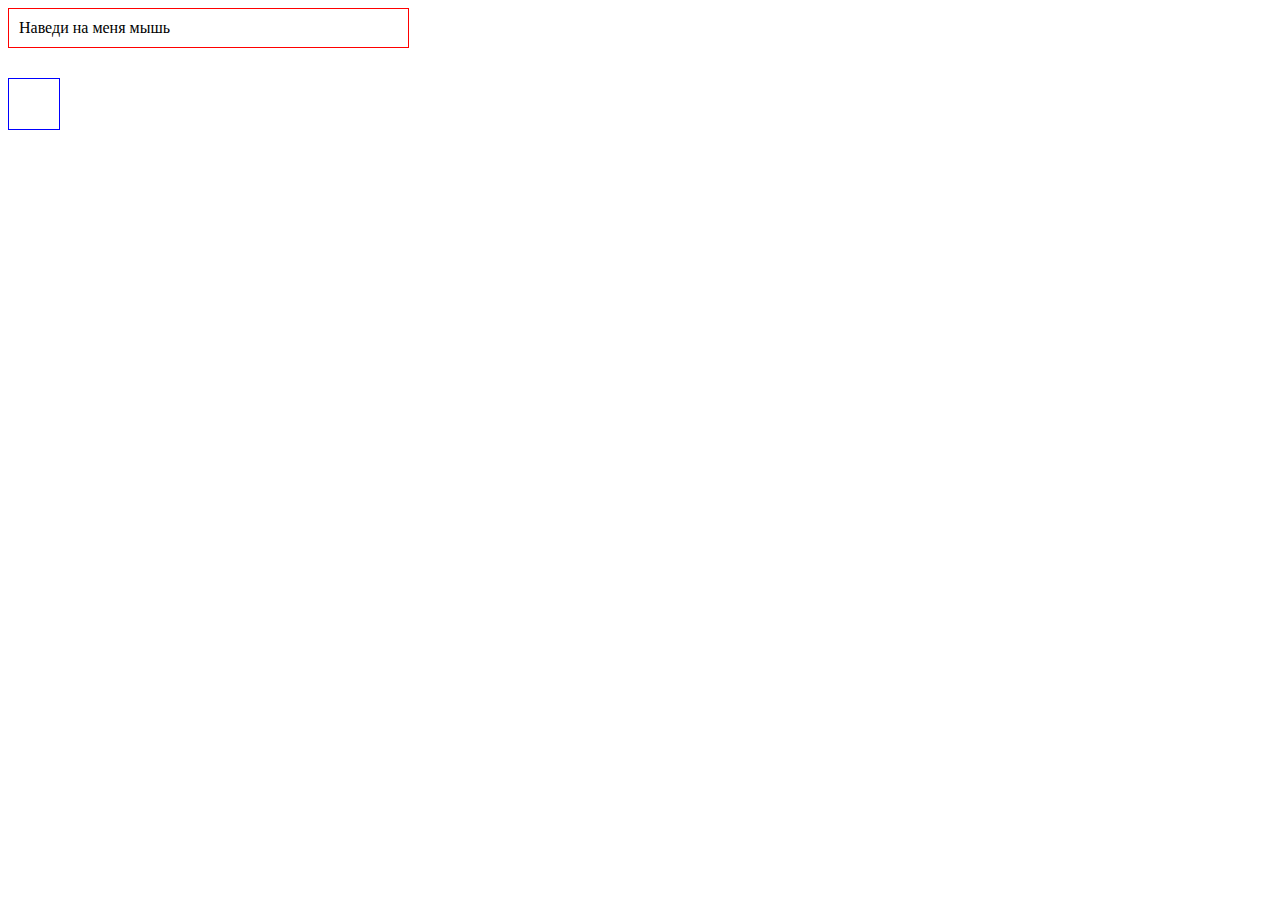
<file: Задание 11/index.html>
<!DOCTYPE html>
<html>
	<head>
		<meta charset="utf-8">
		<title>Это работа для курса 1</title>
		<link rel="stylesheet" href="styles.css">
	</head>
	<body>
        <div id="d0">Наведи на меня мышь</div>
	<div id="anim"></div>
	</body>
</html>
</file>
<file: Задание 11/styles.css>
#anim{
	width: 50px;
	animation: anim 2s ease alternate infinite;
	animation-play-state: paused;
}
#d0:hover + #anim{
	animation-play-state: running;
}
#d0{
    padding: 10px;
    border: 1px solid red;
    margin-bottom: 30px;
	width: 30%;
}
#anim{
    height: 50px;
    border: 1px solid blue;
}
@keyframes anim{
	from{width: 10%;}
	to{width: 100%;}
}
</file>
